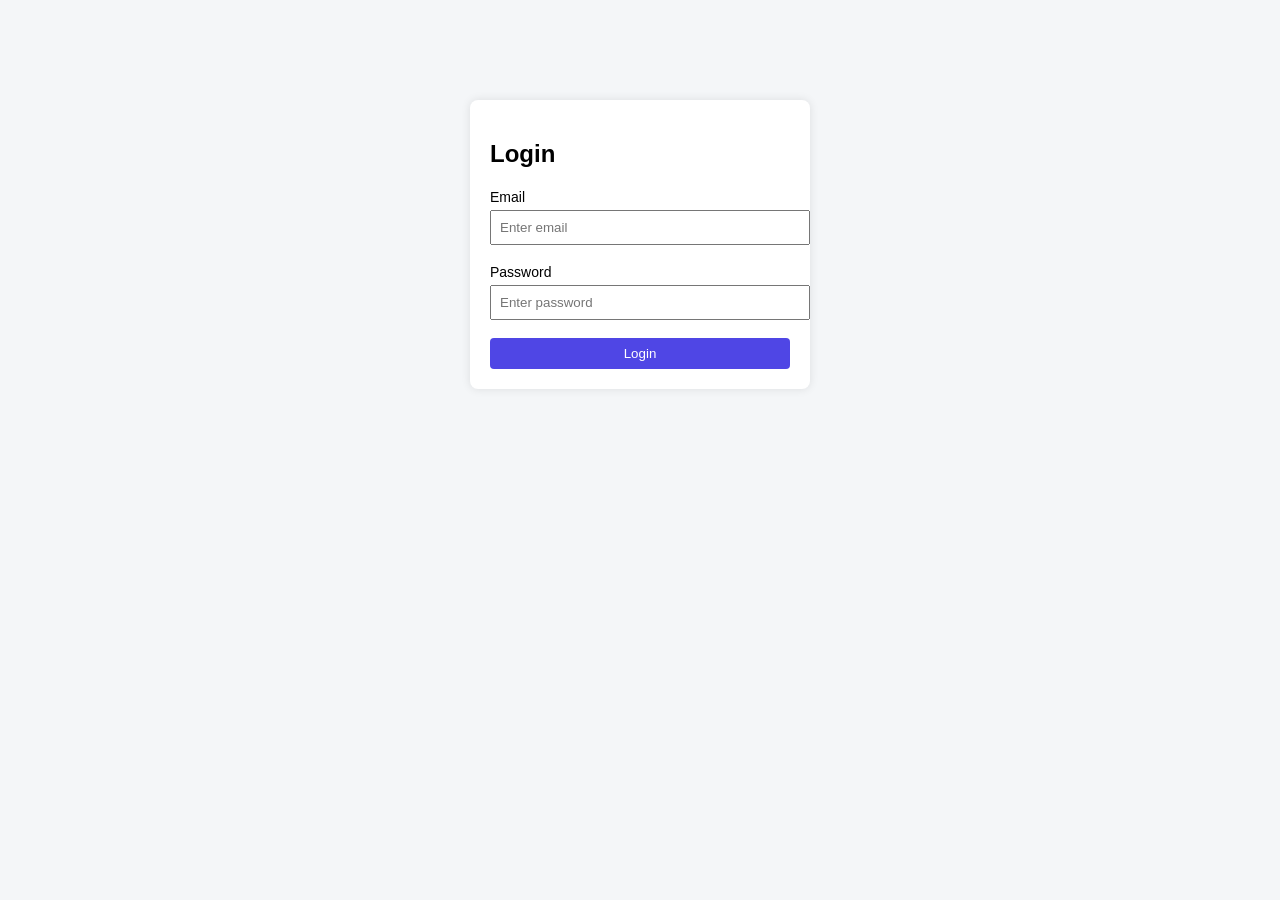
<file: day-01-html-css-js/index.html>
<!DOCTYPE html>
<html lang="en">
<head>
  <meta charset="UTF-8">
  <title>Day 1 Login Page</title>
  <link rel="stylesheet" href="style.css">
</head>
<body>

  <div class="login-box">
    <h2>Login</h2>

    <form id ="loginForm">

      <label for="email">Email</label><br>
      <input 
        type="email"
        id="email"
        name="email"
        placeholder="Enter email" required><br><br>

      <label for="password">Password</label><br>
      <input 
        type="password"
        id="password"
        name="password"
        placeholder="Enter password" required><br><br>

      <button type="submit">Login</button>
    </form>
  </div>

  <script src="script.js"></script>
</body>
</html>
</file>
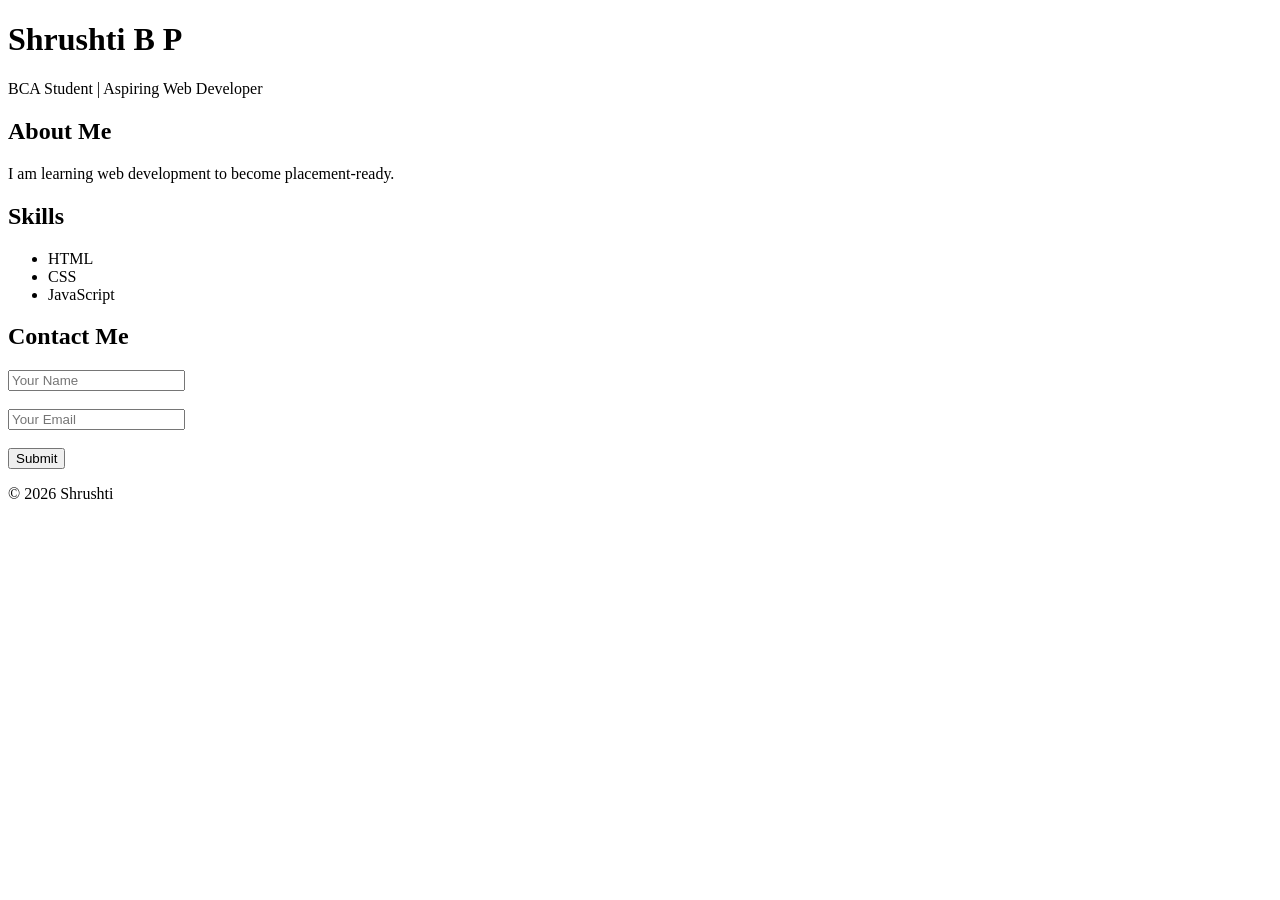
<file: day-02-html-profile/index.html>
<!DOCTYPE html>
<html lang="en">
<head>
  <meta charset="UTF-8">
  <title>Personal Profile</title>
</head>
<body>

<header>
  <h1>Shrushti B P</h1>
  <p>BCA Student | Aspiring Web Developer</p>
</header>

<section>
  <h2>About Me</h2>
  <p>I am learning web development to become placement-ready.</p>
</section>

<section>
  <h2>Skills</h2>
  <ul>
    <li>HTML</li>
    <li>CSS</li>
    <li>JavaScript</li>
  </ul>
</section>

<section>
  <h2>Contact Me</h2>
  <form>
    <input type="text" placeholder="Your Name"><br><br>
    <input type="email" placeholder="Your Email"><br><br>
    <button type="submit">Submit</button>
  </form>
</section>

<footer>
  <p>© 2026 Shrushti</p>
</footer>

</body>
</html>
</file>
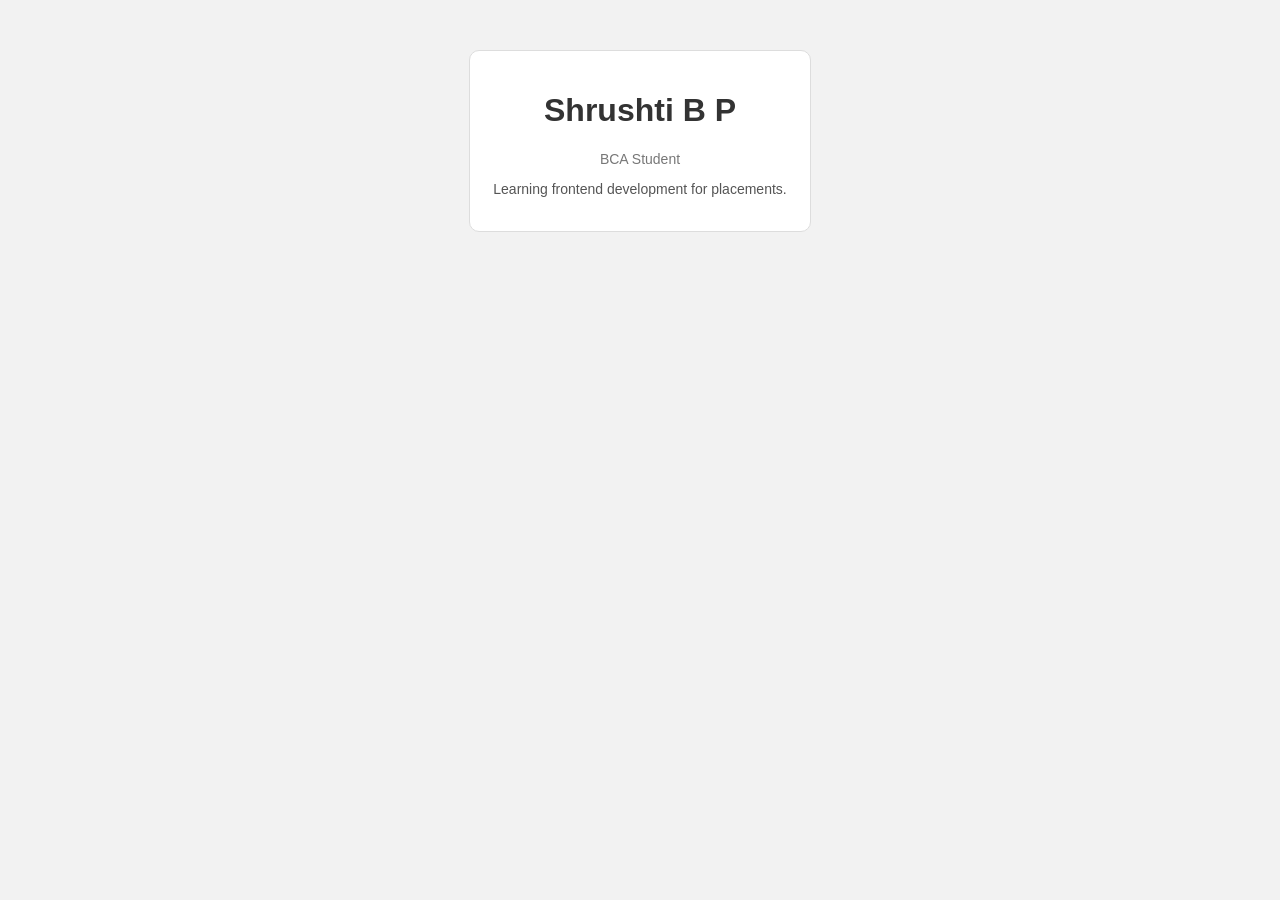
<file: day-03-css/index.html>
<!DOCTYPE html>
<html>
<head>
  <title>My Profile</title>
  <link rel="stylesheet" href="style.css">
</head>
<body>

  <div class="profile-card">
    <h1 class="name">Shrushti B P</h1>
    <p class="role">BCA Student</p>
    <p class="bio">
      Learning frontend development for placements.
    </p>
  </div>

</body>
</html>
</file>
<file: day-01-html-css-js/style.css>
body {
  font-family: Arial, sans-serif;
  background-color: #f4f6f8;
}

.login-box {
  width: 300px;
  margin: 100px auto;
  padding: 20px;
  background: white;
  border-radius: 8px;
  box-shadow: 0 0 10px rgba(0,0,0,0.1);
}

label{
  font-size: 14px;
}

input {
  width: 100%;
  padding: 8px;
  margin-top:4px;
}

button {
  width: 100%;
  padding: 8px;
  background-color: #4f46e5;
  color: white;
  border: none;
  border-radius: 4px;
  cursor: pointer;
}

button:hover{
  background-color: #4338ca;
}
</file>
<file: day-03-css/style.css>
body {
  background-color: #f2f2f2;
  font-family: Arial, sans-serif;
}
.profile-card {
  background-color: white;
  width: 300px;
  padding: 20px;
  margin: 50px auto;
  border: 1px solid #ddd;
}
.name {
  color: #333;
}

.role {
  color: #777;
  font-size: 14px;
}

.bio {
  color: #555;
  font-size: 14px;
}
.profile-card {
  border-radius: 10px;
  text-align: center;
}
</file>
